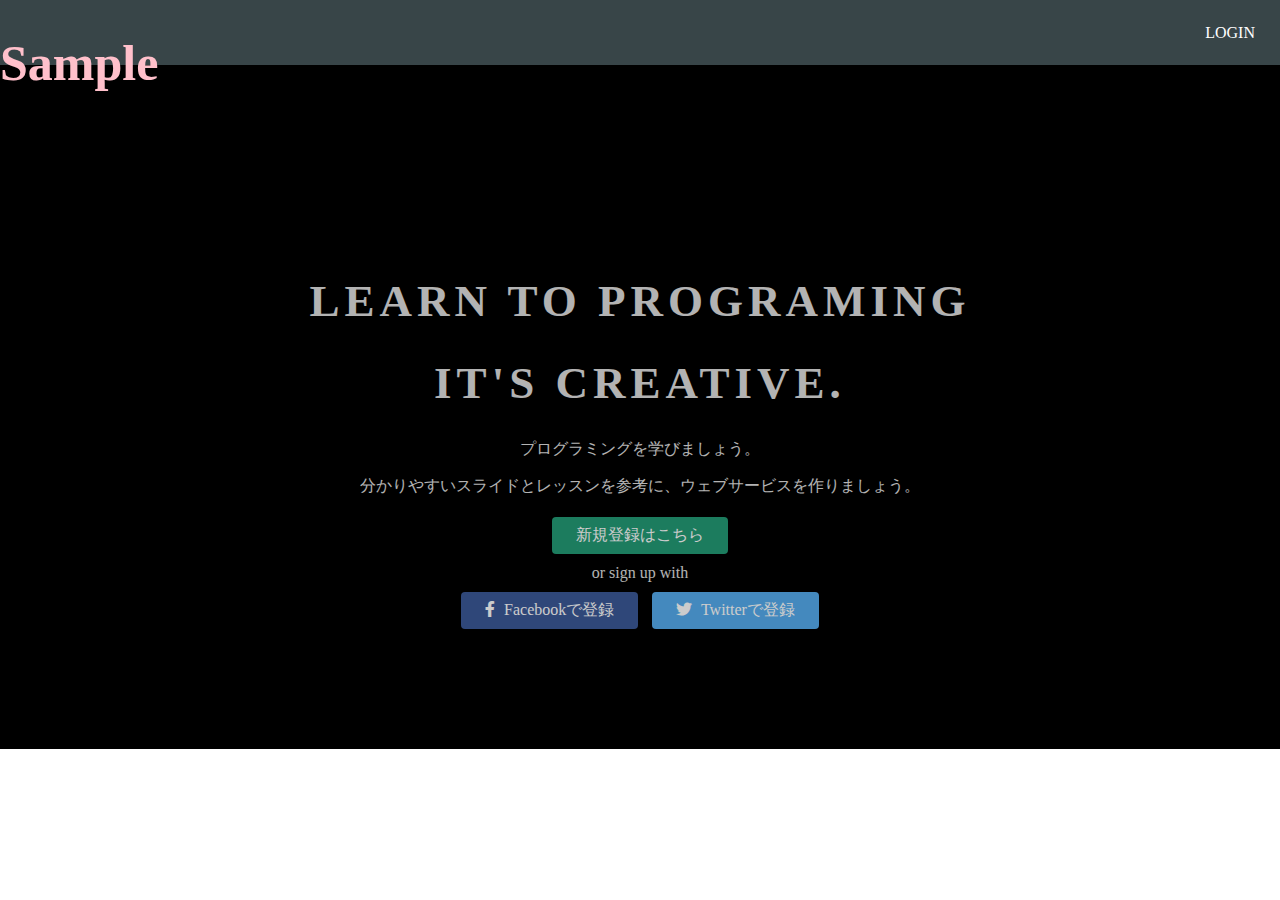
<file: index.html>
<!DOCTYPE html>
<html>

<head>
  <meta charset="UTF-8">
  <title>Sample</title>
  <link rel="stylesheet" href="stylesheet.css">
  <link rel="stylesheet" href="https://use.fontawesome.com/releases/v5.6.1/css/all.css">
</head>

<body>
  <header>
    <div id="container">
      <div class="header-left">
        <h1>Sample</h1>
      </div>
      <div class="header-right">
        <a class="login" href="login.html">LOGIN</a>
      </div>
    </div>
  </header>
  <div id="top-wrapper">
    <div class="container">
      <h1>LEARN TO PROGRAMING</h1>
      <h1>IT'S CREATIVE.</h1>
      <p>プログラミングを学びましょう。</p>
      <p>分かりやすいスライドとレッスンを参考に、ウェブサービスを作りましょう。</p>
      <div class="btn-wrapper">
        <a class="btn signup" href="#">新規登録はこちら</a>
        <p>or sign up with</p>
        <a class="btn facebook" href="https://ja-jp.facebook.com/login/"><span class="fab fa-facebook-f"></span>
          Facebookで登録
        </a>
        <a class="btn twitter" href="https://twitter.com/login?lang=ja"><span class="fab fa-twitter"></span>
          Twitterで登録
        </a>
      </div>
    </div>
  </div>
  <div id="lesson-wrapper"></div>
  <div id="message-wrapper"></div>
  <footer></footer>
</body>

</html>
</file>
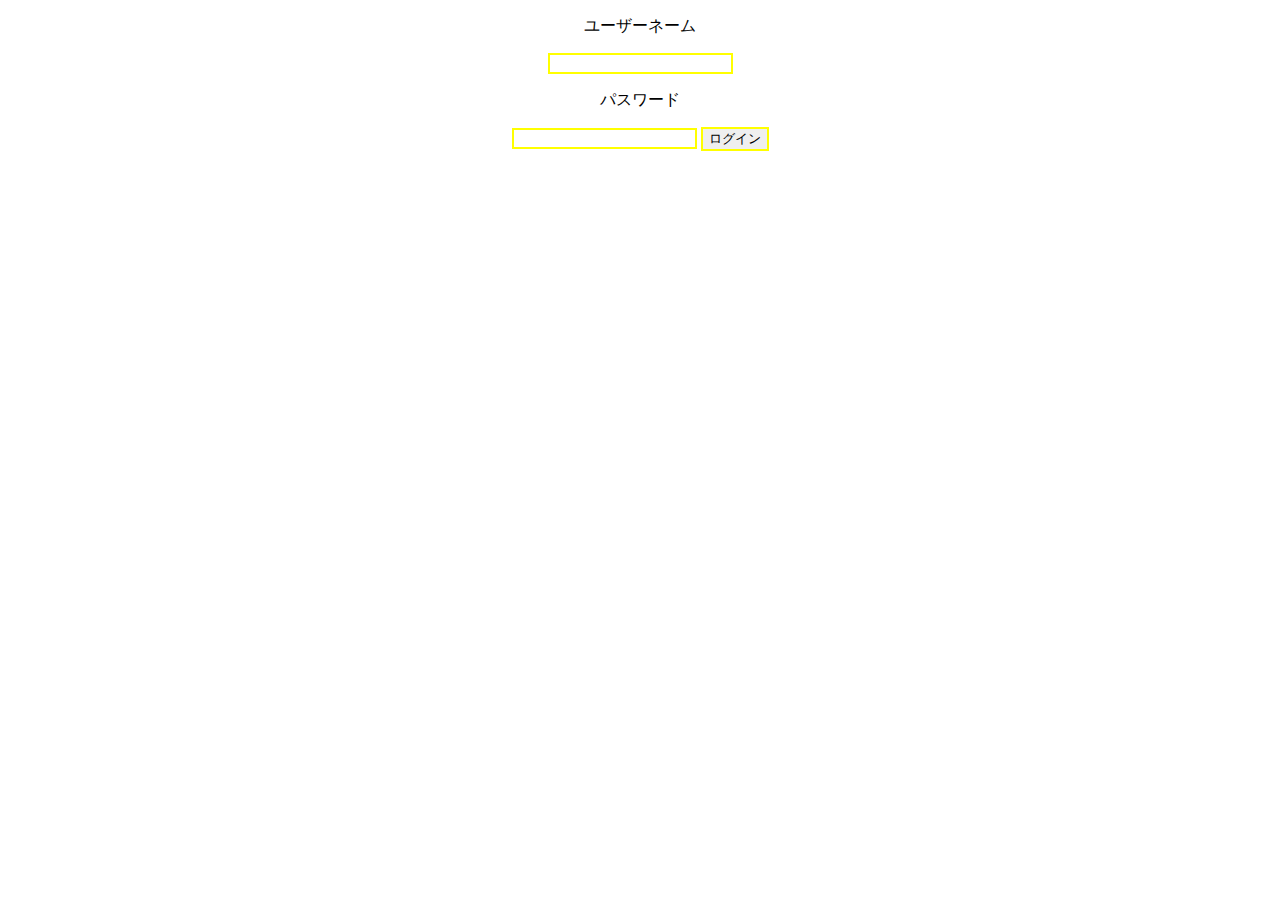
<file: login.html>
<!DOCTYPE html>

<html>

<head>
  <meta charset="UTF-8">
  <title>login</title>
  <link rel="stylesheet" href="login.css">
</head>

<body>
  <div class="login">
    <p>ユーザーネーム</p>
    <input>
    <p>パスワード</p>
    <input>
    <input class="btn" type="submit" value="ログイン">
  </div>
</body>

</html>
</file>
<file: stylesheet.css>
body {
  margin: 0;
  font-family: "Hiragino Kaku Gothic ProN";
}

a {
  text-decoration: none;
}

header {
    height: 65px;
    width: 100%;
    background-color: rgba(34, 49, 52, 0.9)
}
.header-left h1 {
  color: pink;
  font-size: 50px;
}
.header-left {
  float: left;
}
.header-right {
  float: right;
  rgba(255, 255, 255, 0.3)
  transition: all 0.5s;
}
.header-right:hover {
  rgba(255, 255, 255, 0.5)
}
.header-right a {
  line-height: 65px;
  padding: 0 25px;
  color: white;
  display: block;
}

.container {
  width: 1170px;
  padding: 0 15px;
  margin: 0 auto;
}

#top-wrapper {
  padding: 180px 0 100px 0;
  background-color: black;
  color: white;
  text-align: center;
}
#top-wrapper h1 {
  opacity: 0.7;
  font-size: 45px;
  letter-spacing: 5px;
}
#top-wrapper p {
  opacity: 0.7;
}

.btn {
  padding: 8px 24px;
  color: white;
  display: inline-block;
  opacity: 0.8;
  border-radius: 4px;
}
.btn:hover {
  opacity: 1;
}
.signup {
  background-color: #239b76;
}
.facebook {
  margin-right: 10px;
  background-color: #3b5998;
}
.twitter {
  background-color: #55acee;
}

.btn-wrapper {
  margin: 20px 0;
}
.btn-wrapper p {
  margin: 10px 0;
}

.fab {
  margin-right: 5px;
}
</file>
<file: login.css>
.login {
  text-align: center;
}

.login input {
  border: 2px solid yellow;
}

.btn {
  backgroun-color: yellow;
}
</file>
